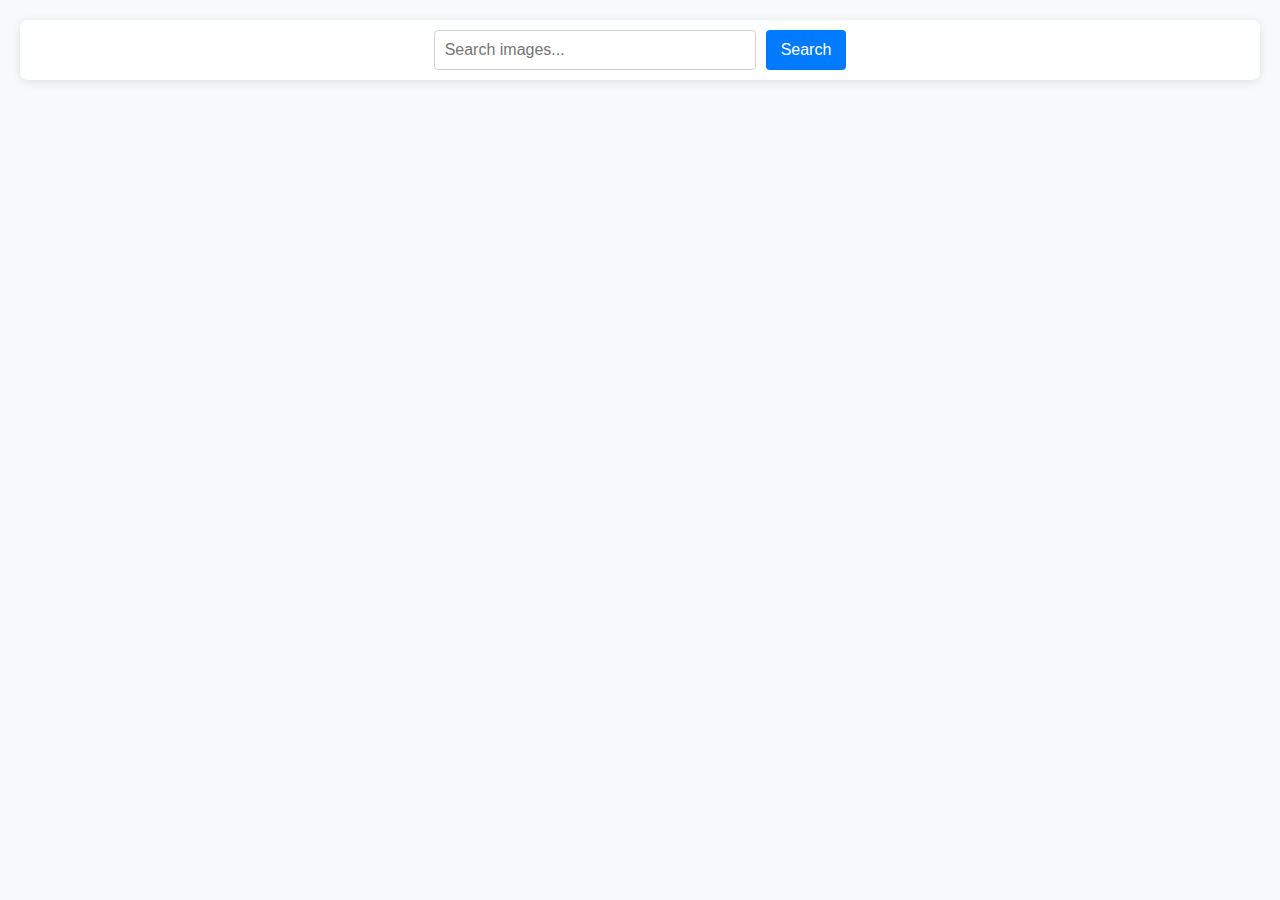
<file: src/index.html>
<!DOCTYPE html>
<html lang="en">
  <head>
    <meta charset="UTF-8" />
    <meta name="viewport" content="width=device-width, initial-scale=1.0" />
    <link rel="stylesheet" href="css/styles.css" />
    <title>Homework-11</title>
  </head>
  <body>
    <form class="search-form">
      <input type="text" name="query" placeholder="Search images..." required />
      <button type="submit">Search</button>
    </form>
    <div class="loader" style="display: none">
      Loading images, please wait...
    </div>

    <ul class="gallery"></ul>
    <script type="module" src="./main.js"></script>
  </body>
</html>
</file>
<file: src/css/styles.css>
body {
  font-family: 'Arial', sans-serif;
  background-color: #f8f9fa;
  margin: 0;
  padding: 20px;
}

.search-form {
  display: flex;
  justify-content: center;
  margin-bottom: 20px;
  background-color: white;
  padding: 10px;
  border-radius: 8px;
  box-shadow: 0 2px 10px rgba(0, 0, 0, 0.1);
}

.search-form input {
  width: 300px;
  padding: 10px;
  border: 1px solid #ced4da;
  border-radius: 4px;
  font-size: 16px;
}

.search-form button {
  padding: 10px 15px;
  margin-left: 10px;
  border: none;
  background-color: #007bff;
  color: white;
  border-radius: 4px;
  cursor: pointer;
  font-size: 16px;
  transition: background-color 0.3s;
}

.search-form button:hover {
  background-color: #0056b3;
}

.loader {
  font-size: 20px;
  text-align: center;
  margin: 20px 0;
  color: #333;
  display: none;
}

.gallery {
  display: flex;
  flex-wrap: wrap;
  justify-content: center;
  gap: 24px;
  max-width: 1128px;
  margin: 0 auto;
}

.gallery-item {
  flex: 0 1 calc(33.33% - 20px);
  box-sizing: border-box;
  display: flex;
  flex-direction: column;
  align-items: center;
  border: 1px solid #ced4da;
  border-radius: 8px;
  background-color: white;
  box-shadow: 0 2px 5px rgba(0, 0, 0, 0.1);
}

.gallery-image {
  width: 100%;
  object-fit: cover;
  border-radius: 4px;
}

.info {
  height: 48px;
  display: flex;
  justify-content: space-around;
  align-items: center;
  padding-right: 25px;
  padding-left: 20px;
  background: #fff;
  padding-bottom: 4px;
}

.info-item {
  text-align: center;
  color: #343a40;
  margin-bottom: 20px;
}
</file>
